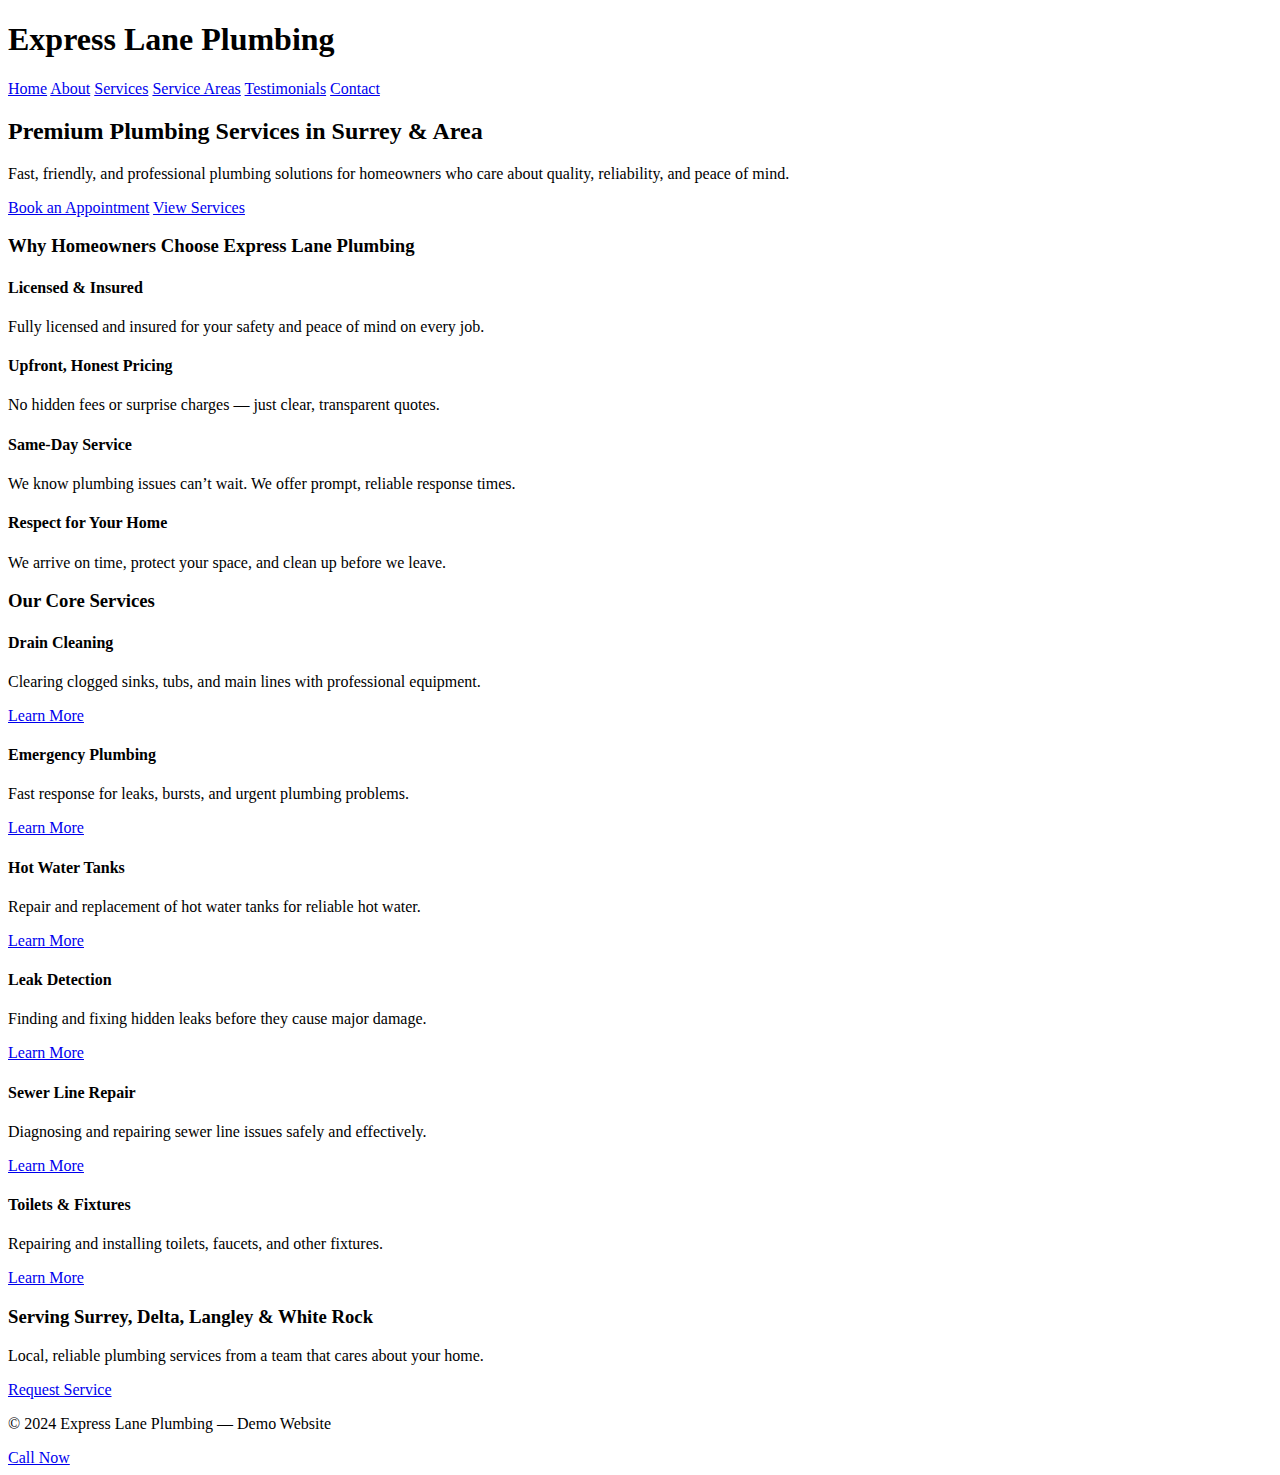
<file: index.html>
<!DOCTYPE html>
<html lang="en">
<head>
    <meta charset="UTF-8">
    <meta name="viewport" content="width=device-width, initial-scale=1.0">
    <title>Express Lane Plumbing | Premium Plumbing Services in Surrey</title>
    <meta name="description" content="Express Lane Plumbing provides fast, friendly, and professional plumbing services in Surrey, Delta, Langley, and White Rock.">
    <link rel="stylesheet" href="css/styles.css">
</head>

<body>

<header>
    <div class="container nav-container">
        <h1 class="logo">Express Lane Plumbing</h1>
        <nav>
            <a href="index.html">Home</a>
            <a href="about.html">About</a>
            <a href="services.html">Services</a>
            <a href="areas.html">Service Areas</a>
            <a href="testimonials.html">Testimonials</a>
            <a href="contact.html">Contact</a>
        </nav>
    </div>
</header>

<section class="hero">
    <div class="container">
        <div class="hero-inner">
            <h2>Premium Plumbing Services in Surrey & Area</h2>
            <p class="hero-sub">Fast, friendly, and professional plumbing solutions for homeowners who care about quality, reliability, and peace of mind.</p>
            <a class="btn btn-primary" href="contact.html">Book an Appointment</a>
            <a class="btn btn-secondary" href="services.html">View Services</a>
        </div>
    </div>
</section>

<section class="container">
    <h3>Why Homeowners Choose Express Lane Plumbing</h3>
    <div class="grid">
        <div class="card">
            <h4>Licensed & Insured</h4>
            <p>Fully licensed and insured for your safety and peace of mind on every job.</p>
        </div>
        <div class="card">
            <h4>Upfront, Honest Pricing</h4>
            <p>No hidden fees or surprise charges — just clear, transparent quotes.</p>
        </div>
        <div class="card">
            <h4>Same‑Day Service</h4>
            <p>We know plumbing issues can’t wait. We offer prompt, reliable response times.</p>
        </div>
        <div class="card">
            <h4>Respect for Your Home</h4>
            <p>We arrive on time, protect your space, and clean up before we leave.</p>
        </div>
    </div>
</section>

<section class="container">
    <h3>Our Core Services</h3>
    <div class="service-cards">
        <div class="service-card">
            <h4>Drain Cleaning</h4>
            <p>Clearing clogged sinks, tubs, and main lines with professional equipment.</p>
            <a class="btn btn-secondary" href="drain-cleaning.html">Learn More</a>
        </div>
        <div class="service-card">
            <h4>Emergency Plumbing</h4>
            <p>Fast response for leaks, bursts, and urgent plumbing problems.</p>
            <a class="btn btn-secondary" href="emergency-plumbing.html">Learn More</a>
        </div>
        <div class="service-card">
            <h4>Hot Water Tanks</h4>
            <p>Repair and replacement of hot water tanks for reliable hot water.</p>
            <a class="btn btn-secondary" href="hot-water-tanks.html">Learn More</a>
        </div>
        <div class="service-card">
            <h4>Leak Detection</h4>
            <p>Finding and fixing hidden leaks before they cause major damage.</p>
            <a class="btn btn-secondary" href="leak-detection.html">Learn More</a>
        </div>
        <div class="service-card">
            <h4>Sewer Line Repair</h4>
            <p>Diagnosing and repairing sewer line issues safely and effectively.</p>
            <a class="btn btn-secondary" href="sewer-line-repair.html">Learn More</a>
        </div>
        <div class="service-card">
            <h4>Toilets & Fixtures</h4>
            <p>Repairing and installing toilets, faucets, and other fixtures.</p>
            <a class="btn btn-secondary" href="toilet-repair.html">Learn More</a>
        </div>
    </div>
</section>

<section class="cta">
    <div class="container">
        <h3>Serving Surrey, Delta, Langley & White Rock</h3>
        <p>Local, reliable plumbing services from a team that cares about your home.</p>
        <a class="btn btn-primary" href="contact.html">Request Service</a>
    </div>
</section>

<footer>
    <div class="container">
        <p>© 2024 Express Lane Plumbing — Demo Website</p>
    </div>
</footer>

<a class="call-now" href="tel:16044460445">Call Now</a>

</body>
</html>
</file>
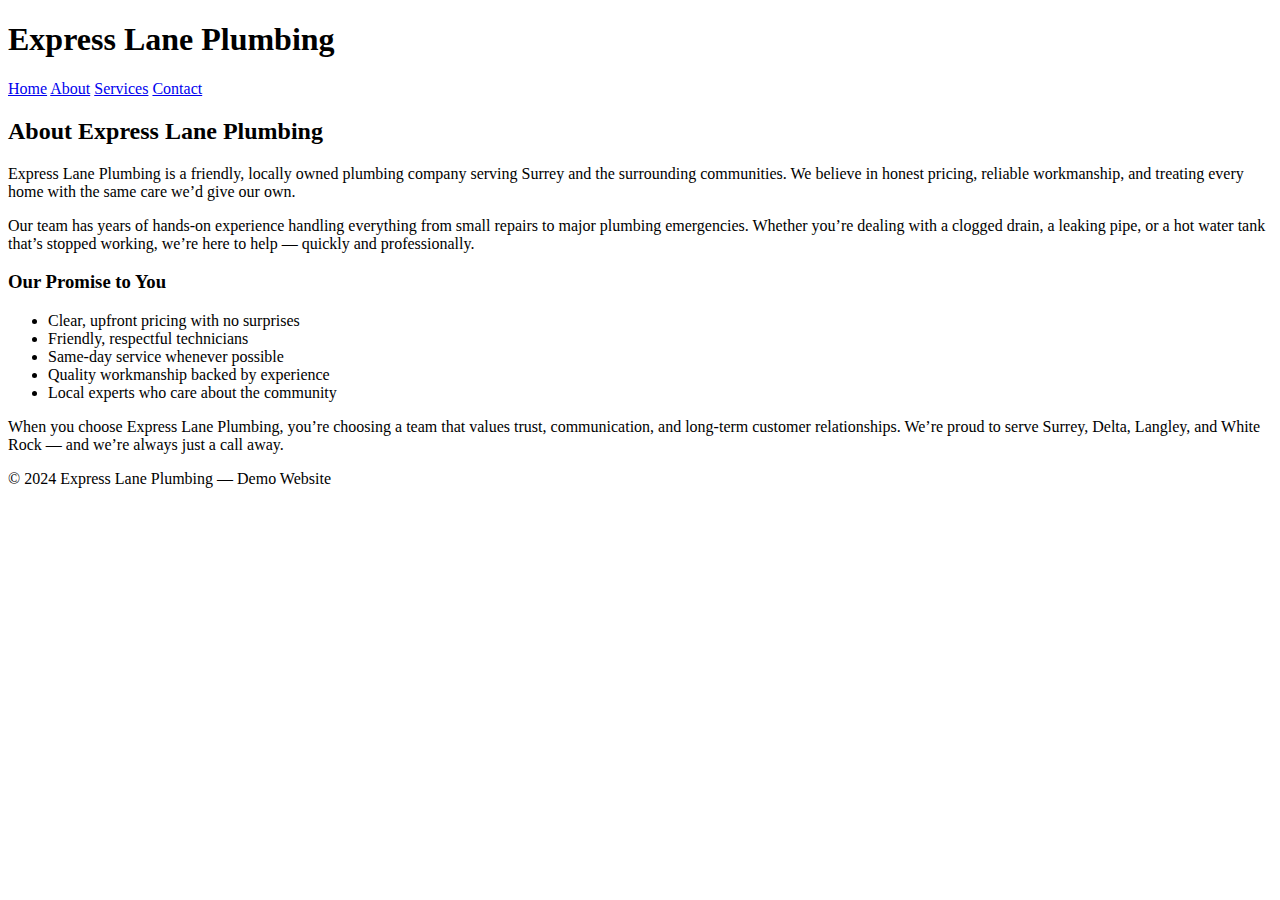
<file: about.html>
<!DOCTYPE html>
<html lang="en">
<head>
    <meta charset="UTF-8">
    <meta name="viewport" content="width=device-width, initial-scale=1.0">
    <title>About Us | Express Lane Plumbing</title>
    <link rel="stylesheet" href="css/styles.css">
</head>

<body>

<header>
    <div class="container">
        <h1 class="logo">Express Lane Plumbing</h1>
        <nav>
            <a href="index.html">Home</a>
            <a href="about.html">About</a>
            <a href="services.html">Services</a>
            <a href="contact.html">Contact</a>
        </nav>
    </div>
</header>

<section class="container">
    <h2>About Express Lane Plumbing</h2>

    <p>Express Lane Plumbing is a friendly, locally owned plumbing company serving Surrey and the surrounding communities. We believe in honest pricing, reliable workmanship, and treating every home with the same care we’d give our own.</p>

    <p>Our team has years of hands‑on experience handling everything from small repairs to major plumbing emergencies. Whether you’re dealing with a clogged drain, a leaking pipe, or a hot water tank that’s stopped working, we’re here to help — quickly and professionally.</p>

    <h3>Our Promise to You</h3>
    <ul>
        <li>Clear, upfront pricing with no surprises</li>
        <li>Friendly, respectful technicians</li>
        <li>Same‑day service whenever possible</li>
        <li>Quality workmanship backed by experience</li>
        <li>Local experts who care about the community</li>
    </ul>

    <p>When you choose Express Lane Plumbing, you’re choosing a team that values trust, communication, and long‑term customer relationships. We’re proud to serve Surrey, Delta, Langley, and White Rock — and we’re always just a call away.</p>
</section>


<footer>
    <div class="container">
        <p>© 2024 Express Lane Plumbing — Demo Website</p>
    </div>
</footer>

</body>
</html>
</file>
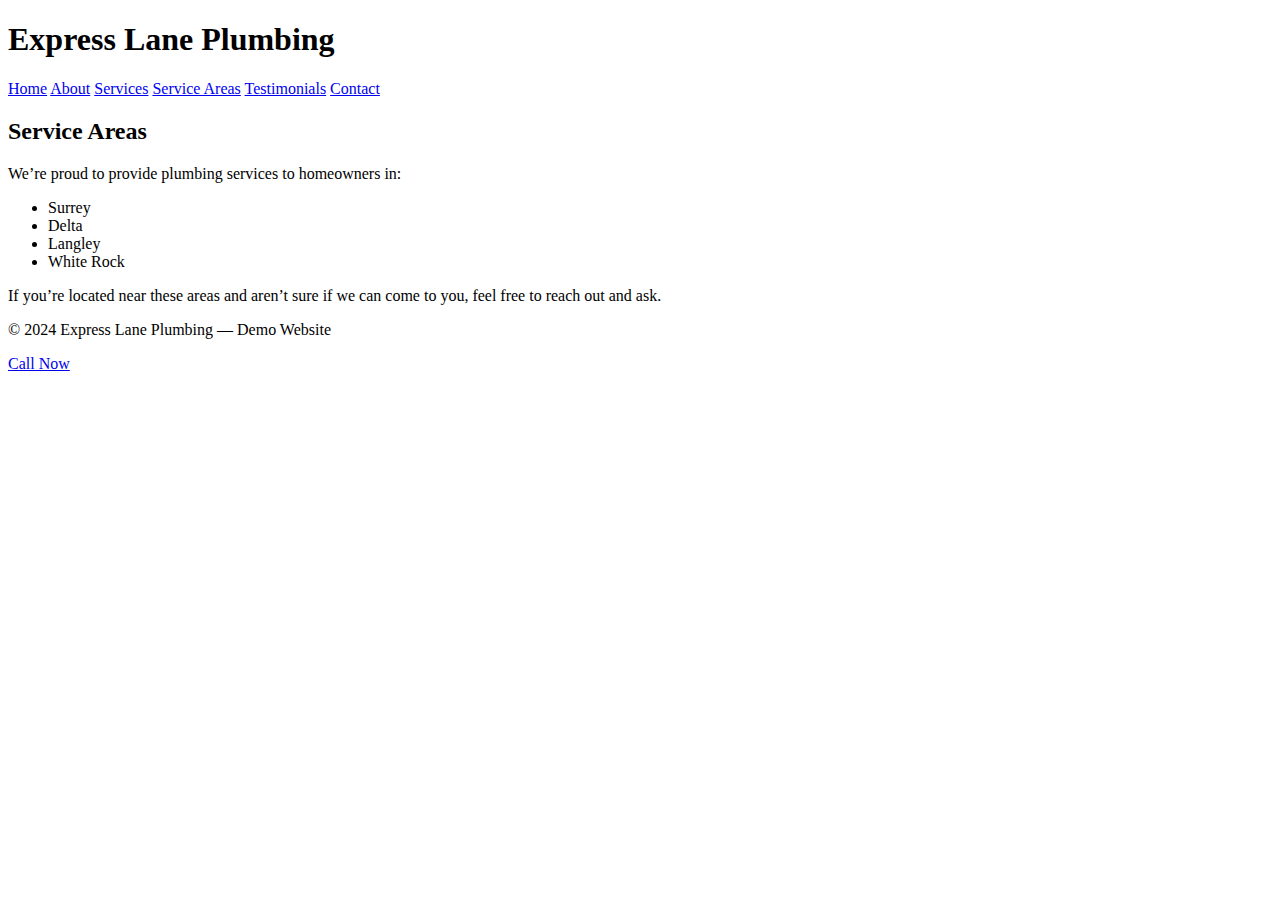
<file: areas.html>
<!DOCTYPE html>
<html lang="en">
<head>
    <meta charset="UTF-8">
    <meta name="viewport" content="width=device-width, initial-scale=1.0">
    <title>Service Areas | Express Lane Plumbing</title>
    <meta name="description" content="Express Lane Plumbing proudly serves Surrey, Delta, Langley, and White Rock.">
    <link rel="stylesheet" href="css/styles.css">
</head>

<body>

<header>
    <div class="container nav-container">
        <h1 class="logo">Express Lane Plumbing</h1>
        <nav>
            <a href="index.html">Home</a>
            <a href="about.html">About</a>
            <a href="services.html">Services</a>
            <a href="areas.html">Service Areas</a>
            <a href="testimonials.html">Testimonials</a>
            <a href="contact.html">Contact</a>
        </nav>
    </div>
</header>

<section class="container page">
    <h2>Service Areas</h2>

    <p>We’re proud to provide plumbing services to homeowners in:</p>

    <ul class="area-list">
        <li>Surrey</li>
        <li>Delta</li>
        <li>Langley</li>
        <li>White Rock</li>
    </ul>

    <p>If you’re located near these areas and aren’t sure if we can come to you, feel free to reach out and ask.</p>
</section>

<footer>
    <div class="container">
        <p>© 2024 Express Lane Plumbing — Demo Website</p>
    </div>
</footer>

<a class="call-now" href="tel:16044460445">Call Now</a>

</body>
</html>
</file>
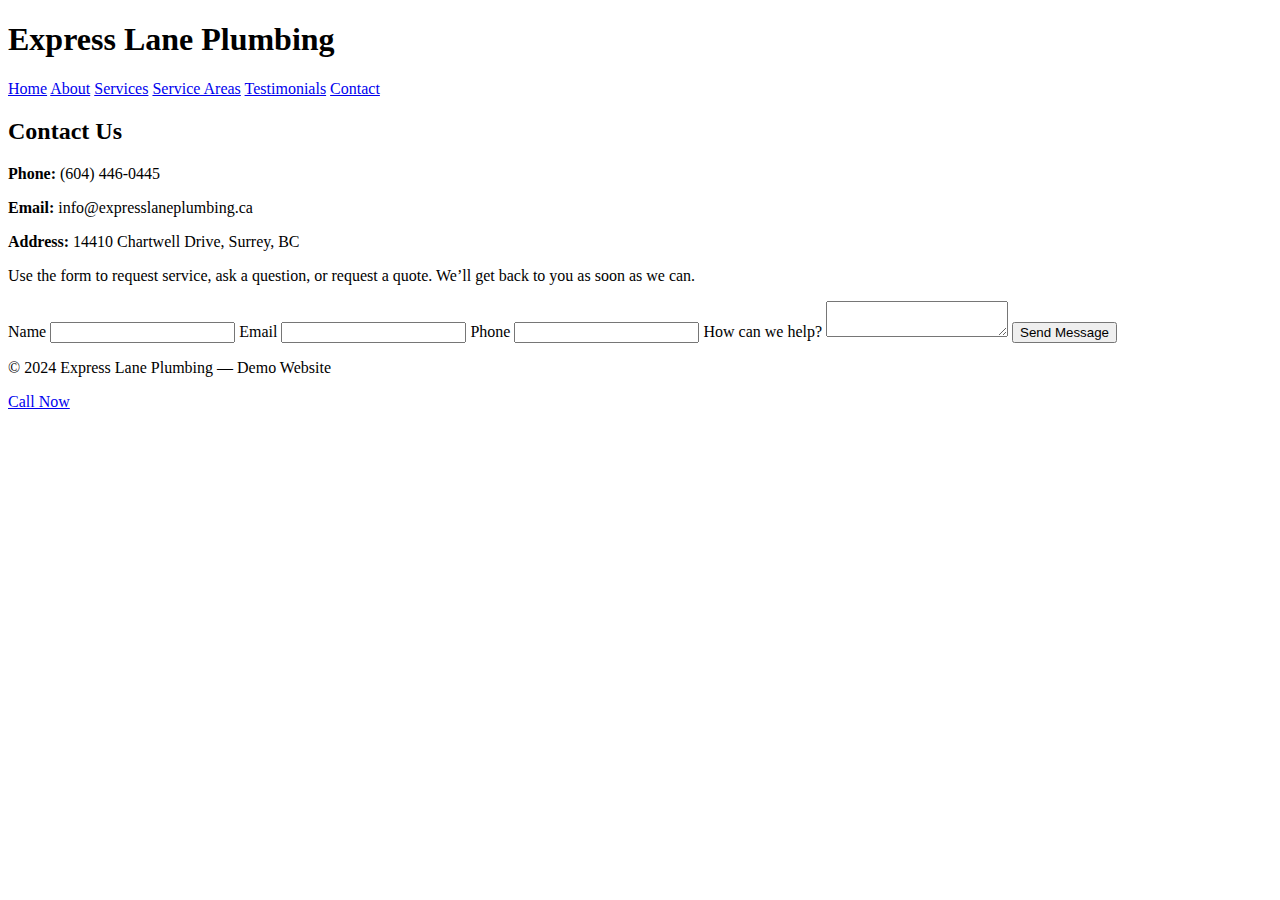
<file: contact.html>
<!DOCTYPE html>
<html lang="en">
<head>
    <meta charset="UTF-8">
    <meta name="viewport" content="width=device-width, initial-scale=1.0">
    <title>Contact Us | Express Lane Plumbing</title>
    <meta name="description" content="Contact Express Lane Plumbing to book an appointment or request a quote.">
    <link rel="stylesheet" href="css/styles.css">
</head>

<body>

<header>
    <div class="container nav-container">
        <h1 class="logo">Express Lane Plumbing</h1>
        <nav>
            <a href="index.html">Home</a>
            <a href="about.html">About</a>
            <a href="services.html">Services</a>
            <a href="areas.html">Service Areas</a>
            <a href="testimonials.html">Testimonials</a>
            <a href="contact.html">Contact</a>
        </nav>
    </div>
</header>

<section class="container page">
    <h2>Contact Us</h2>

    <div class="contact-grid">
        <div>
            <p><strong>Phone:</strong> (604) 446‑0445</p>
            <p><strong>Email:</strong> info@expresslaneplumbing.ca</p>
            <p><strong>Address:</strong> 14410 Chartwell Drive, Surrey, BC</p>
            <p>Use the form to request service, ask a question, or request a quote. We’ll get back to you as soon as we can.</p>
        </div>

        <form action="https://formspree.io/f/your-form-id" method="POST">
            <label for="name">Name</label>
            <input id="name" type="text" name="name" required>

            <label for="email">Email</label>
            <input id="email" type="email" name="_replyto" required>

            <label for="phone">Phone</label>
            <input id="phone" type="text" name="phone">

            <label for="message">How can we help?</label>
            <textarea id="message" name="message" required></textarea>

            <button class="btn btn-primary" type="submit">Send Message</button>
        </form>
    </div>
</section>

<footer>
    <div class="container">
        <p>© 2024 Express Lane Plumbing — Demo Website</p>
    </div>
</footer>

<a class="call-now" href="tel:16044460445">Call Now</a>

</body>
</html>
</file>
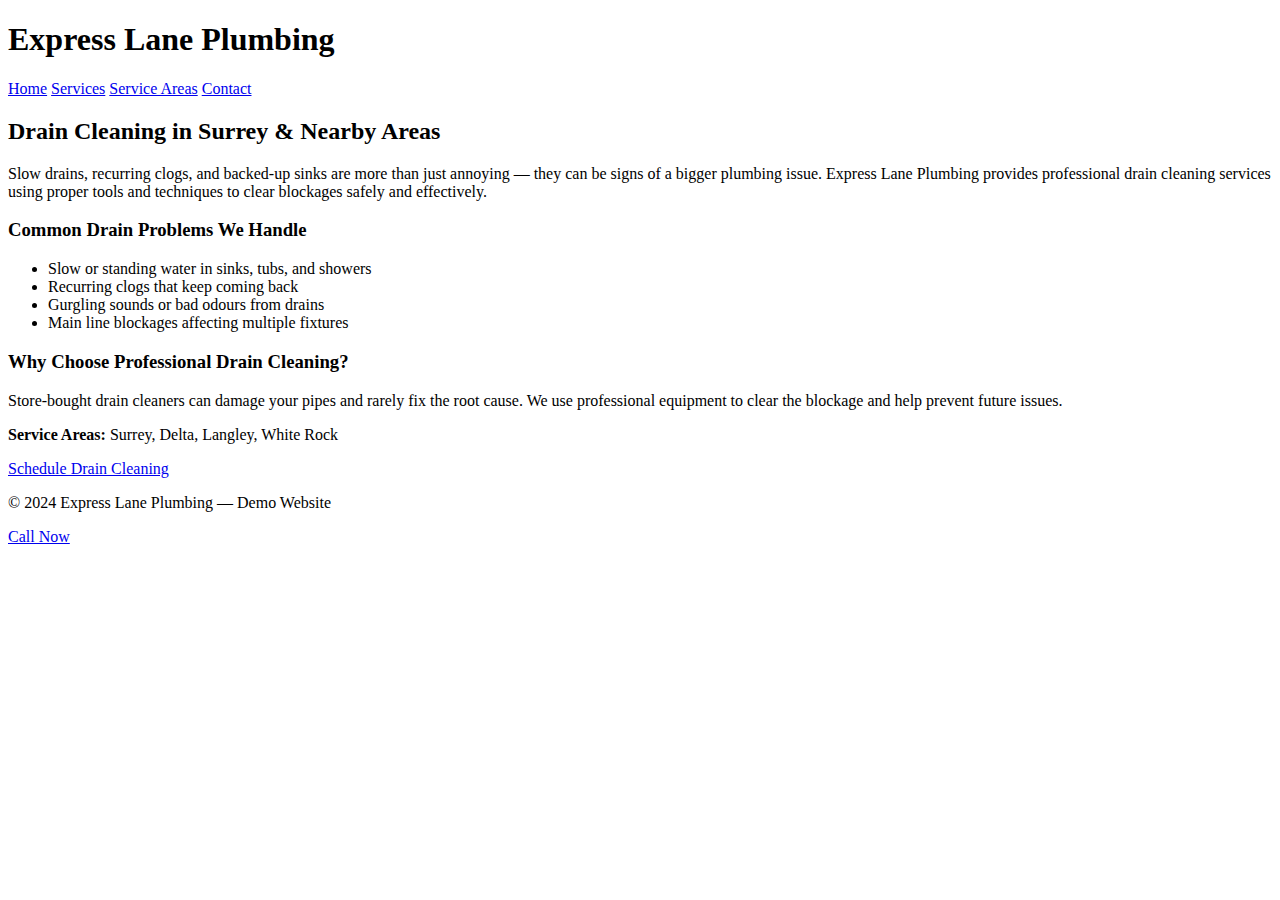
<file: drain-cleaning.html>
<!DOCTYPE html>
<html lang="en">
<head>
    <meta charset="UTF-8">
    <meta name="viewport" content="width=device-width, initial-scale=1.0">
    <title>Drain Cleaning in Surrey | Express Lane Plumbing</title>
    <meta name="description" content="Professional drain cleaning services in Surrey, Delta, Langley, and White Rock. Fast, effective, and safe.">
    <link rel="stylesheet" href="css/styles.css">
</head>

<body>

<header>
    <div class="container nav-container">
        <h1 class="logo">Express Lane Plumbing</h1>
        <nav>
            <a href="index.html">Home</a>
            <a href="services.html">Services</a>
            <a href="areas.html">Service Areas</a>
            <a href="contact.html">Contact</a>
        </nav>
    </div>
</header>

<section class="container page">
    <h2>Drain Cleaning in Surrey & Nearby Areas</h2>

    <p>Slow drains, recurring clogs, and backed‑up sinks are more than just annoying — they can be signs of a bigger plumbing issue. Express Lane Plumbing provides professional drain cleaning services using proper tools and techniques to clear blockages safely and effectively.</p>

    <h3>Common Drain Problems We Handle</h3>
    <ul>
        <li>Slow or standing water in sinks, tubs, and showers</li>
        <li>Recurring clogs that keep coming back</li>
        <li>Gurgling sounds or bad odours from drains</li>
        <li>Main line blockages affecting multiple fixtures</li>
    </ul>

    <h3>Why Choose Professional Drain Cleaning?</h3>
    <p>Store‑bought drain cleaners can damage your pipes and rarely fix the root cause. We use professional equipment to clear the blockage and help prevent future issues.</p>

    <p><strong>Service Areas:</strong> Surrey, Delta, Langley, White Rock</p>

    <a class="btn btn-primary" href="contact.html">Schedule Drain Cleaning</a>
</section>

<footer>
    <div class="container">
        <p>© 2024 Express Lane Plumbing — Demo Website</p>
    </div>
</footer>

<a class="call-now" href="tel:16044460445">Call Now</a>

</body>
</html>
</file>
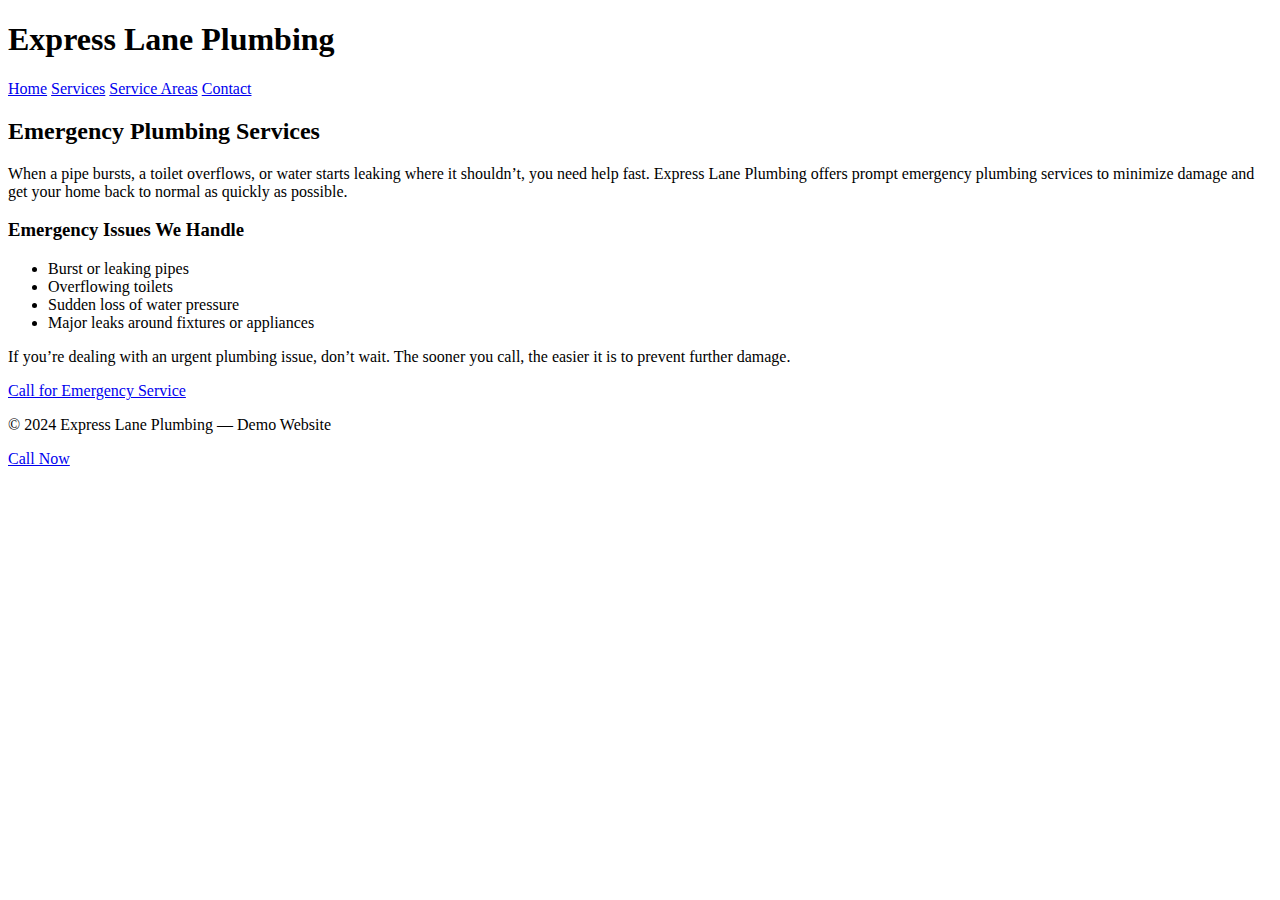
<file: emergency-plumbing.html>
<!DOCTYPE html>
<html lang="en">
<head>
    <meta charset="UTF-8">
    <meta name="viewport" content="width=device-width, initial-scale=1.0">
    <title>Emergency Plumbing | Express Lane Plumbing</title>
    <meta name="description" content="Emergency plumbing services for leaks, bursts, and urgent issues in Surrey and nearby areas.">
    <link rel="stylesheet" href="css/styles.css">
</head>

<body>

<header>
    <div class="container nav-container">
        <h1 class="logo">Express Lane Plumbing</h1>
        <nav>
            <a href="index.html">Home</a>
            <a href="services.html">Services</a>
            <a href="areas.html">Service Areas</a>
            <a href="contact.html">Contact</a>
        </nav>
    </div>
</header>

<section class="container page">
    <h2>Emergency Plumbing Services</h2>

    <p>When a pipe bursts, a toilet overflows, or water starts leaking where it shouldn’t, you need help fast. Express Lane Plumbing offers prompt emergency plumbing services to minimize damage and get your home back to normal as quickly as possible.</p>

    <h3>Emergency Issues We Handle</h3>
    <ul>
        <li>Burst or leaking pipes</li>
        <li>Overflowing toilets</li>
        <li>Sudden loss of water pressure</li>
        <li>Major leaks around fixtures or appliances</li>
    </ul>

    <p>If you’re dealing with an urgent plumbing issue, don’t wait. The sooner you call, the easier it is to prevent further damage.</p>

    <a class="btn btn-primary" href="tel:16044460445">Call for Emergency Service</a>
</section>

<footer>
    <div class="container">
        <p>© 2024 Express Lane Plumbing — Demo Website</p>
    </div>
</footer>

<a class="call-now" href="tel:16044460445">Call Now</a>

</body>
</html>
</file>
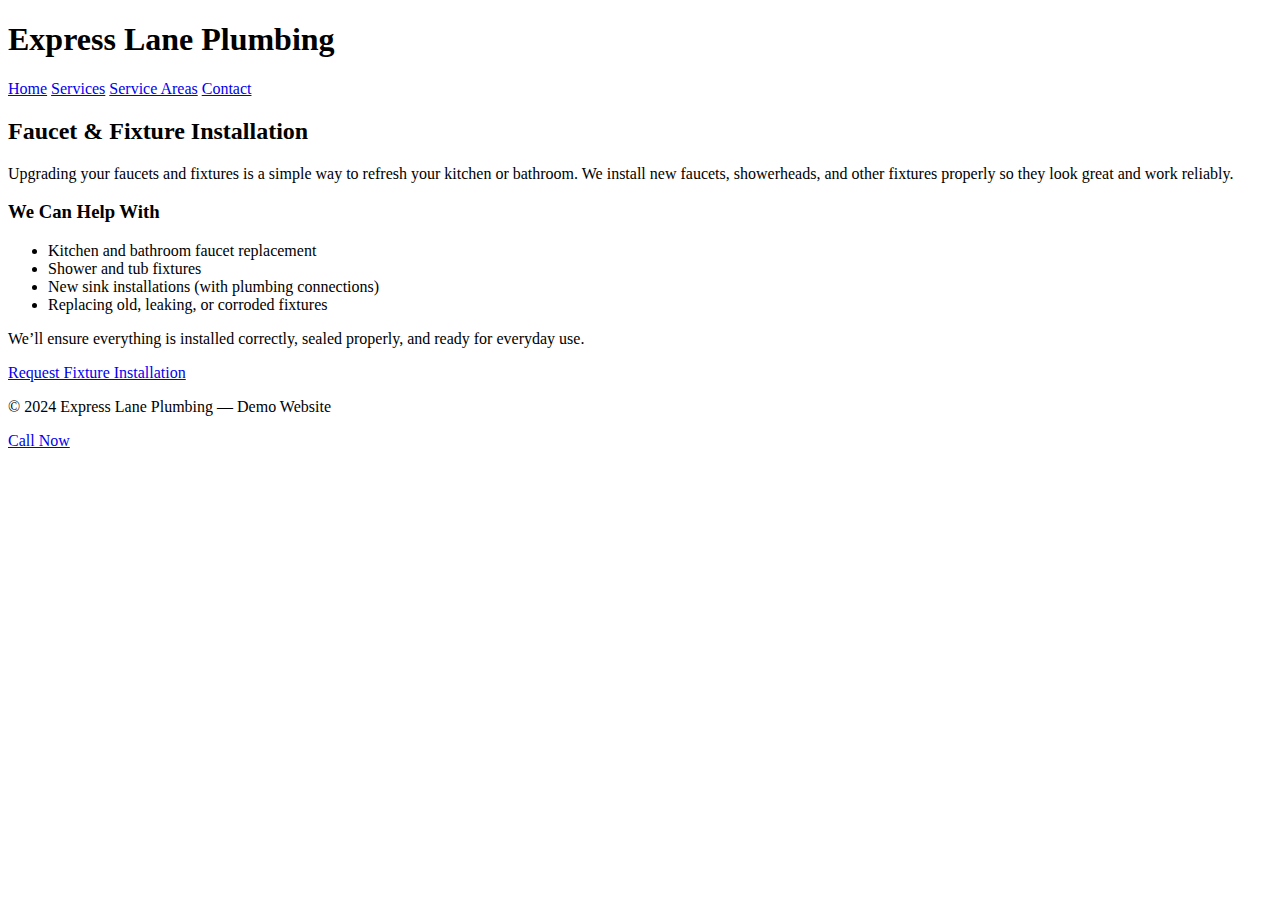
<file: faucet-installation.html>
<!DOCTYPE html>
<html lang="en">
<head>
    <meta charset="UTF-8">
    <meta name="viewport" content="width=device-width, initial-scale=1.0">
    <title>Faucet & Fixture Installation | Express Lane Plumbing</title>
    <meta name="description" content="Professional installation and replacement of faucets and fixtures in Surrey homes.">
    <link rel="stylesheet" href="css/styles.css">
</head>

<body>

<header>
    <div class="container nav-container">
        <h1 class="logo">Express Lane Plumbing</h1>
        <nav>
            <a href="index.html">Home</a>
            <a href="services.html">Services</a>
            <a href="areas.html">Service Areas</a>
            <a href="contact.html">Contact</a>
        </nav>
    </div>
</header>

<section class="container page">
    <h2>Faucet & Fixture Installation</h2>

    <p>Upgrading your faucets and fixtures is a simple way to refresh your kitchen or bathroom. We install new faucets, showerheads, and other fixtures properly so they look great and work reliably.</p>

    <h3>We Can Help With</h3>
    <ul>
        <li>Kitchen and bathroom faucet replacement</li>
        <li>Shower and tub fixtures</li>
        <li>New sink installations (with plumbing connections)</li>
        <li>Replacing old, leaking, or corroded fixtures</li>
    </ul>

    <p>We’ll ensure everything is installed correctly, sealed properly, and ready for everyday use.</p>

    <a class="btn btn-primary" href="contact.html">Request Fixture Installation</a>
</section>

<footer>
    <div class="container">
        <p>© 2024 Express Lane Plumbing — Demo Website</p>
    </div>
</footer>

<a class="call-now" href="tel:16044460445">Call Now</a>

</body>
</html>
</file>
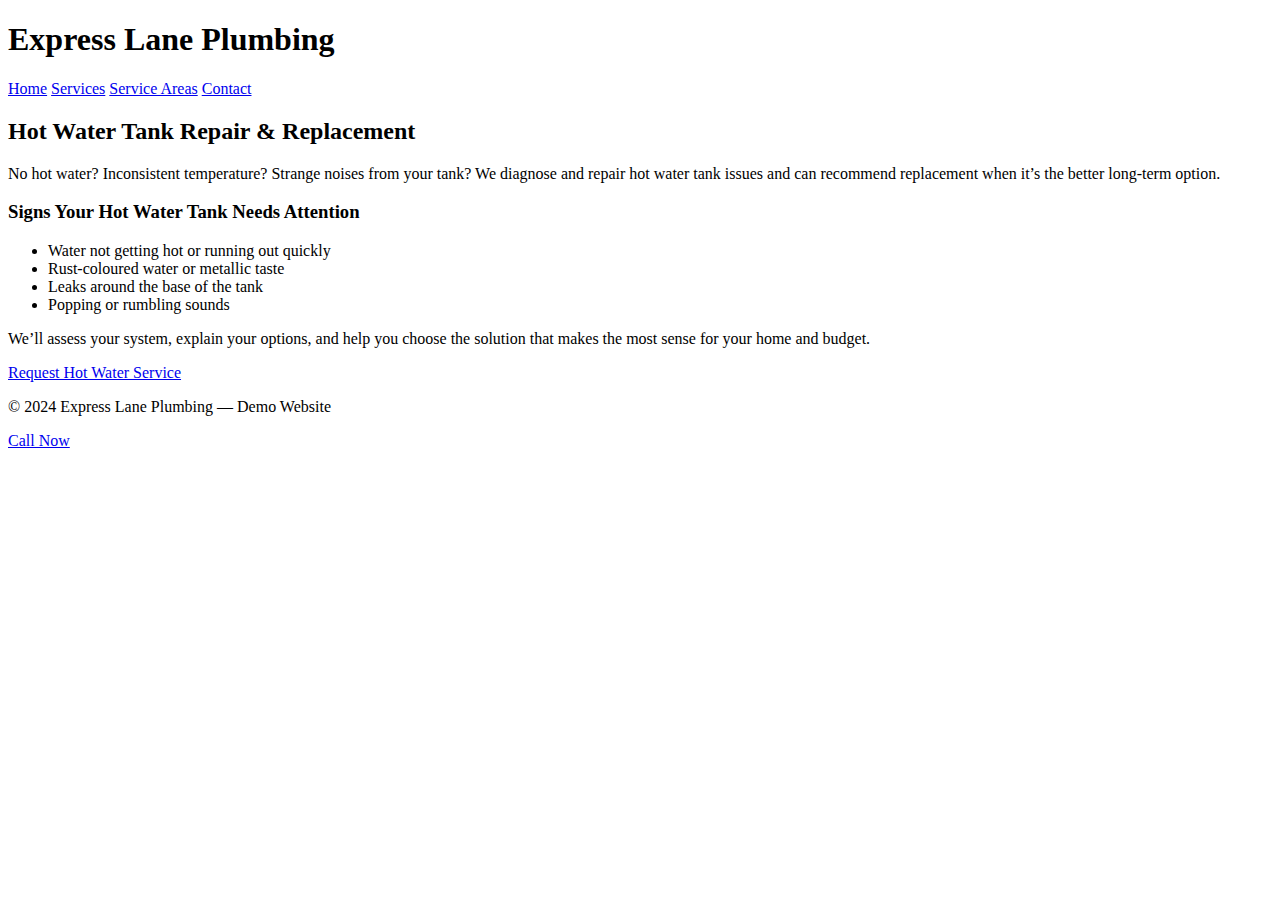
<file: hot-water-tanks.html>
<!DOCTYPE html>
<html lang="en">
<head>
    <meta charset="UTF-8">
    <meta name="viewport" content="width=device-width, initial-scale=1.0">
    <title>Hot Water Tank Repair & Replacement | Express Lane Plumbing</title>
    <meta name="description" content="Hot water tank repair and replacement services in Surrey and surrounding areas.">
    <link rel="stylesheet" href="css/styles.css">
</head>

<body>

<header>
    <div class="container nav-container">
        <h1 class="logo">Express Lane Plumbing</h1>
        <nav>
            <a href="index.html">Home</a>
            <a href="services.html">Services</a>
            <a href="areas.html">Service Areas</a>
            <a href="contact.html">Contact</a>
        </nav>
    </div>
</header>

<section class="container page">
    <h2>Hot Water Tank Repair & Replacement</h2>

    <p>No hot water? Inconsistent temperature? Strange noises from your tank? We diagnose and repair hot water tank issues and can recommend replacement when it’s the better long‑term option.</p>

    <h3>Signs Your Hot Water Tank Needs Attention</h3>
    <ul>
        <li>Water not getting hot or running out quickly</li>
        <li>Rust‑coloured water or metallic taste</li>
        <li>Leaks around the base of the tank</li>
        <li>Popping or rumbling sounds</li>
    </ul>

    <p>We’ll assess your system, explain your options, and help you choose the solution that makes the most sense for your home and budget.</p>

    <a class="btn btn-primary" href="contact.html">Request Hot Water Service</a>
</section>

<footer>
    <div class="container">
        <p>© 2024 Express Lane Plumbing — Demo Website</p>
    </div>
</footer>

<a class="call-now" href="tel:16044460445">Call Now</a>

</body>
</html>
</file>
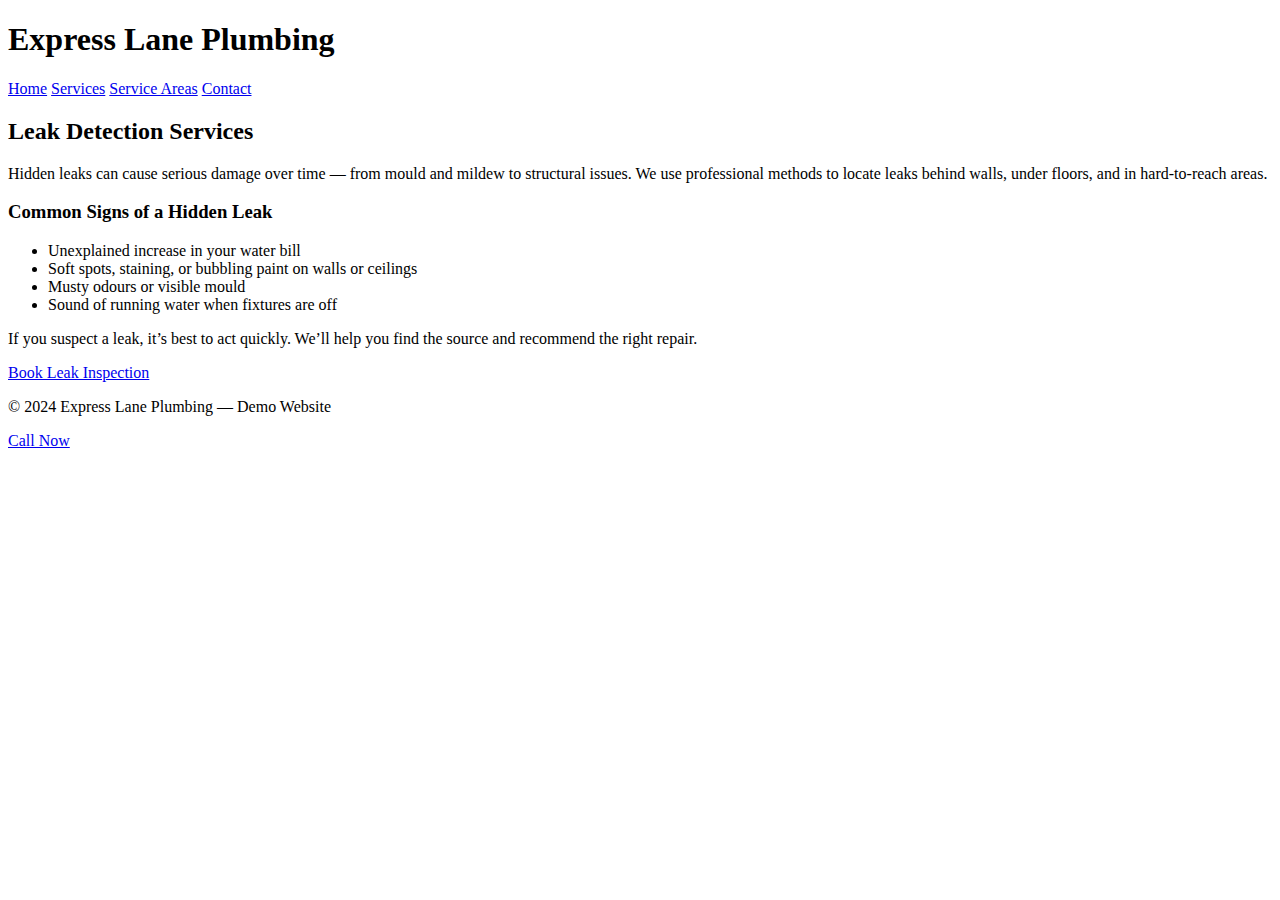
<file: leak-detection.html>
<!DOCTYPE html>
<html lang="en">
<head>
    <meta charset="UTF-8">
    <meta name="viewport" content="width=device-width, initial-scale=1.0">
    <title>Leak Detection | Express Lane Plumbing</title>
    <meta name="description" content="Professional leak detection services to find and fix hidden plumbing leaks in Surrey homes.">
    <link rel="stylesheet" href="css/styles.css">
</head>

<body>

<header>
    <div class="container nav-container">
        <h1 class="logo">Express Lane Plumbing</h1>
        <nav>
            <a href="index.html">Home</a>
            <a href="services.html">Services</a>
            <a href="areas.html">Service Areas</a>
            <a href="contact.html">Contact</a>
        </nav>
    </div>
</header>

<section class="container page">
    <h2>Leak Detection Services</h2>

    <p>Hidden leaks can cause serious damage over time — from mould and mildew to structural issues. We use professional methods to locate leaks behind walls, under floors, and in hard‑to‑reach areas.</p>

    <h3>Common Signs of a Hidden Leak</h3>
    <ul>
        <li>Unexplained increase in your water bill</li>
        <li>Soft spots, staining, or bubbling paint on walls or ceilings</li>
        <li>Musty odours or visible mould</li>
        <li>Sound of running water when fixtures are off</li>
    </ul>

    <p>If you suspect a leak, it’s best to act quickly. We’ll help you find the source and recommend the right repair.</p>

    <a class="btn btn-primary" href="contact.html">Book Leak Inspection</a>
</section>

<footer>
    <div class="container">
        <p>© 2024 Express Lane Plumbing — Demo Website</p>
    </div>
</footer>

<a class="call-now" href="tel:16044460445">Call Now</a>

</body>
</html>
</file>
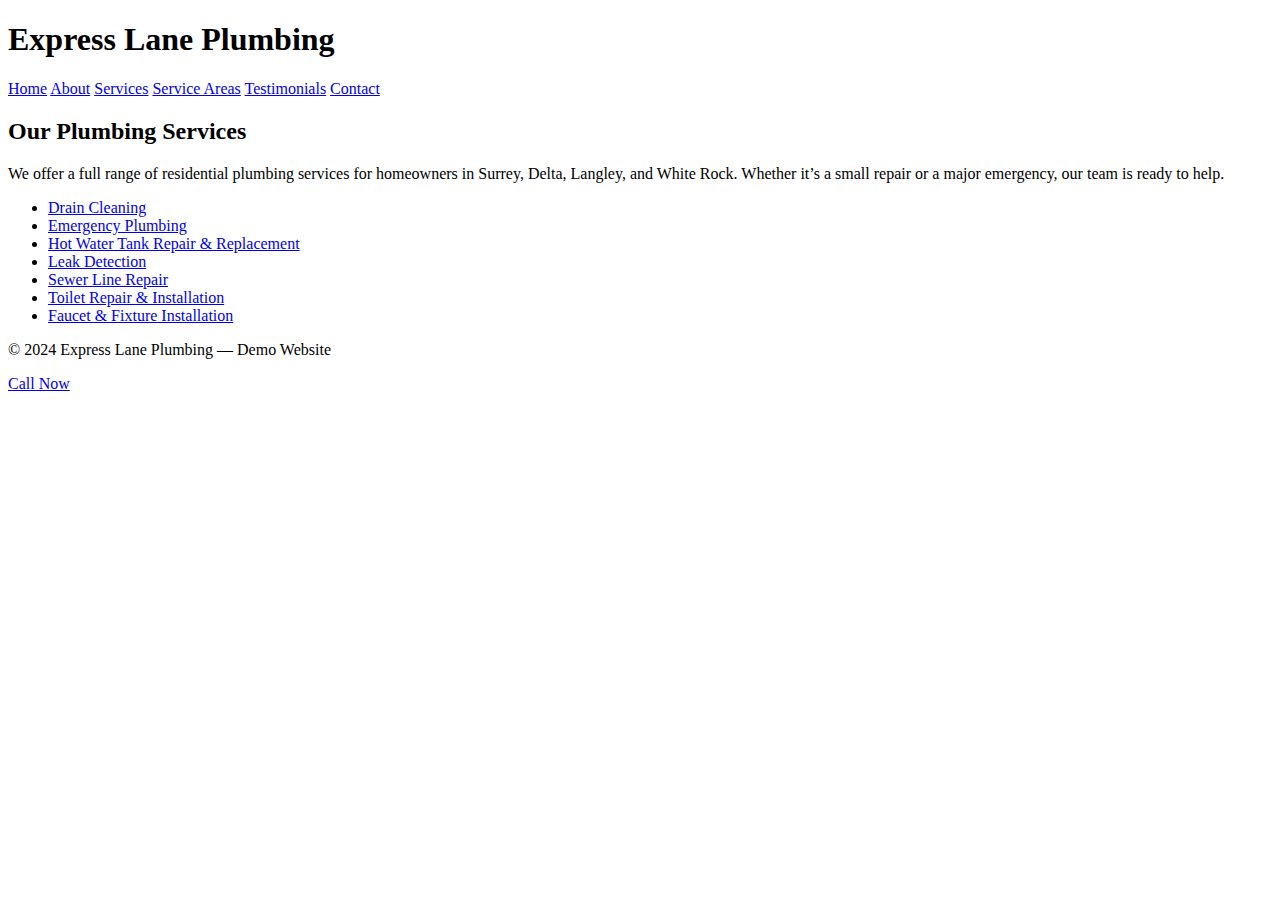
<file: services.html>
<!DOCTYPE html>
<html lang="en">
<head>
    <meta charset="UTF-8">
    <meta name="viewport" content="width=device-width, initial-scale=1.0">
    <title>Plumbing Services | Express Lane Plumbing</title>
    <meta name="description" content="Explore the full range of plumbing services offered by Express Lane Plumbing in Surrey and nearby areas.">
    <link rel="stylesheet" href="css/styles.css">
</head>

<body>

<header>
    <div class="container nav-container">
        <h1 class="logo">Express Lane Plumbing</h1>
        <nav>
            <a href="index.html">Home</a>
            <a href="about.html">About</a>
            <a href="services.html">Services</a>
            <a href="areas.html">Service Areas</a>
            <a href="testimonials.html">Testimonials</a>
            <a href="contact.html">Contact</a>
        </nav>
    </div>
</header>

<section class="container page">
    <h2>Our Plumbing Services</h2>

    <p>We offer a full range of residential plumbing services for homeowners in Surrey, Delta, Langley, and White Rock. Whether it’s a small repair or a major emergency, our team is ready to help.</p>

    <ul class="service-list">
        <li><a href="drain-cleaning.html">Drain Cleaning</a></li>
        <li><a href="emergency-plumbing.html">Emergency Plumbing</a></li>
        <li><a href="hot-water-tanks.html">Hot Water Tank Repair & Replacement</a></li>
        <li><a href="leak-detection.html">Leak Detection</a></li>
        <li><a href="sewer-line-repair.html">Sewer Line Repair</a></li>
        <li><a href="toilet-repair.html">Toilet Repair & Installation</a></li>
        <li><a href="faucet-installation.html">Faucet & Fixture Installation</a></li>
    </ul>
</section>

<footer>
    <div class="container">
        <p>© 2024 Express Lane Plumbing — Demo Website</p>
    </div>
</footer>

<a class="call-now" href="tel:16044460445">Call Now</a>

</body>
</html>
</file>
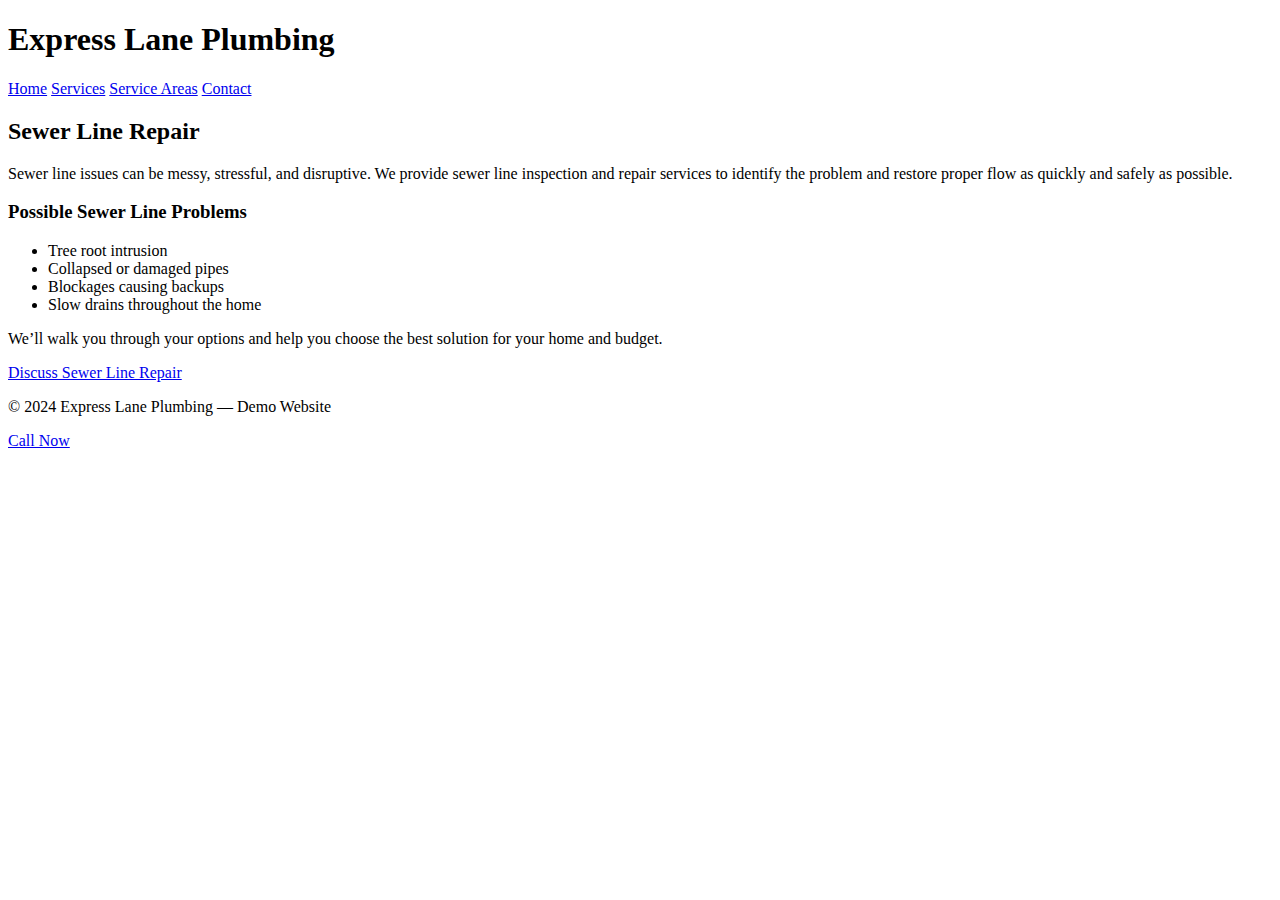
<file: sewer-line-repair.html>
<!DOCTYPE html>
<html lang="en">
<head>
    <meta charset="UTF-8">
    <meta name="viewport" content="width=device-width, initial-scale=1.0">
    <title>Sewer Line Repair | Express Lane Plumbing</title>
    <meta name="description" content="Sewer line inspection and repair services for homes in Surrey and nearby communities.">
    <link rel="stylesheet" href="css/styles.css">
</head>

<body>

<header>
    <div class="container nav-container">
        <h1 class="logo">Express Lane Plumbing</h1>
        <nav>
            <a href="index.html">Home</a>
            <a href="services.html">Services</a>
            <a href="areas.html">Service Areas</a>
            <a href="contact.html">Contact</a>
        </nav>
    </div>
</header>

<section class="container page">
    <h2>Sewer Line Repair</h2>

    <p>Sewer line issues can be messy, stressful, and disruptive. We provide sewer line inspection and repair services to identify the problem and restore proper flow as quickly and safely as possible.</p>

    <h3>Possible Sewer Line Problems</h3>
    <ul>
        <li>Tree root intrusion</li>
        <li>Collapsed or damaged pipes</li>
        <li>Blockages causing backups</li>
        <li>Slow drains throughout the home</li>
    </ul>

    <p>We’ll walk you through your options and help you choose the best solution for your home and budget.</p>

    <a class="btn btn-primary" href="contact.html">Discuss Sewer Line Repair</a>
</section>

<footer>
    <div class="container">
        <p>© 2024 Express Lane Plumbing — Demo Website</p>
    </div>
</footer>

<a class="call-now" href="tel:16044460445">Call Now</a>

</body>
</html>
</file>
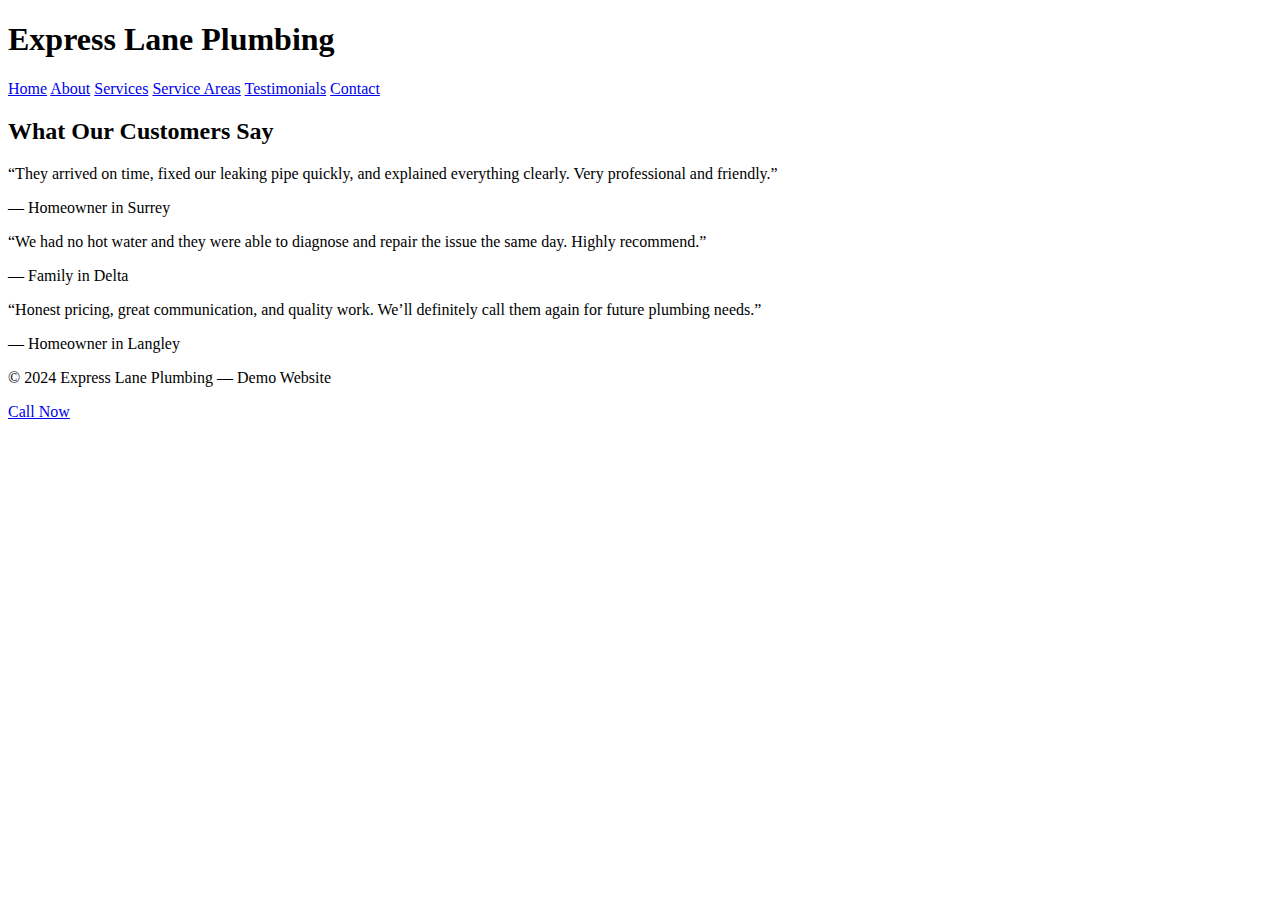
<file: testimonials.html>
<!DOCTYPE html>
<html lang="en">
<head>
    <meta charset="UTF-8">
    <meta name="viewport" content="width=device-width, initial-scale=1.0">
    <title>Customer Testimonials | Express Lane Plumbing</title>
    <meta name="description" content="Read what homeowners in Surrey and nearby areas say about Express Lane Plumbing.">
    <link rel="stylesheet" href="css/styles.css">
</head>

<body>

<header>
    <div class="container nav-container">
        <h1 class="logo">Express Lane Plumbing</h1>
        <nav>
            <a href="index.html">Home</a>
            <a href="about.html">About</a>
            <a href="services.html">Services</a>
            <a href="areas.html">Service Areas</a>
            <a href="testimonials.html">Testimonials</a>
            <a href="contact.html">Contact</a>
        </nav>
    </div>
</header>

<section class="container page">
    <h2>What Our Customers Say</h2>

    <div class="testimonials">
        <div class="testimonial">
            <p>“They arrived on time, fixed our leaking pipe quickly, and explained everything clearly. Very professional and friendly.”</p>
            <p class="testimonial-name">— Homeowner in Surrey</p>
        </div>
        <div class="testimonial">
            <p>“We had no hot water and they were able to diagnose and repair the issue the same day. Highly recommend.”</p>
            <p class="testimonial-name">— Family in Delta</p>
        </div>
        <div class="testimonial">
            <p>“Honest pricing, great communication, and quality work. We’ll definitely call them again for future plumbing needs.”</p>
            <p class="testimonial-name">— Homeowner in Langley</p>
        </div>
    </div>
</section>

<footer>
    <div class="container">
        <p>© 2024 Express Lane Plumbing — Demo Website</p>
    </div>
</footer>

<a class="call-now" href="tel:16044460445">Call Now</a>

</body>
</html>
</file>
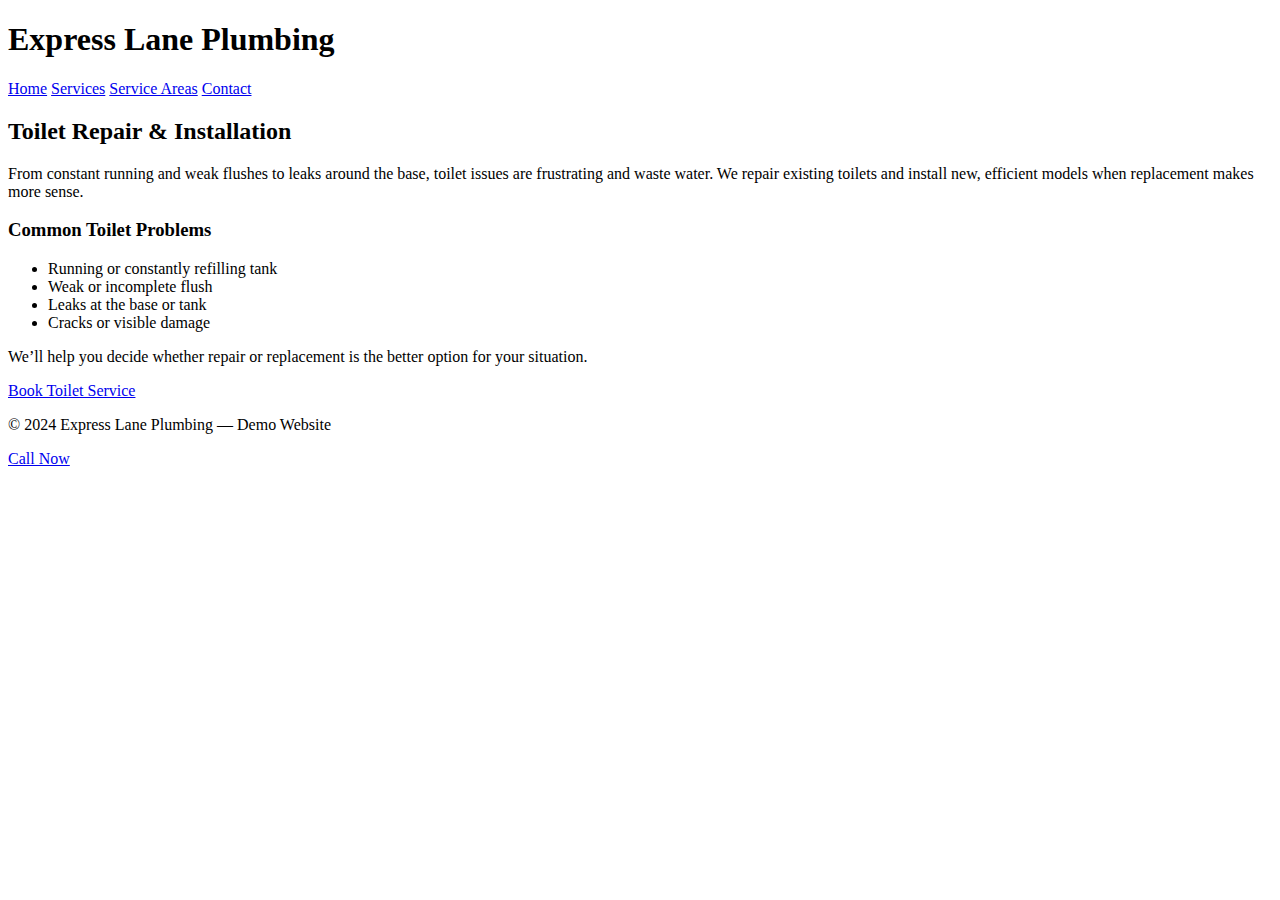
<file: toilet-repair.html>
<!DOCTYPE html>
<html lang="en">
<head>
    <meta charset="UTF-8">
    <meta name="viewport" content="width=device-width, initial-scale=1.0">
    <title>Toilet Repair & Installation | Express Lane Plumbing</title>
    <meta name="description" content="Toilet repair and installation services for homeowners in Surrey and surrounding areas.">
    <link rel="stylesheet" href="css/styles.css">
</head>

<body>

<header>
    <div class="container nav-container">
        <h1 class="logo">Express Lane Plumbing</h1>
        <nav>
            <a href="index.html">Home</a>
            <a href="services.html">Services</a>
            <a href="areas.html">Service Areas</a>
            <a href="contact.html">Contact</a>
        </nav>
    </div>
</header>

<section class="container page">
    <h2>Toilet Repair & Installation</h2>

    <p>From constant running and weak flushes to leaks around the base, toilet issues are frustrating and waste water. We repair existing toilets and install new, efficient models when replacement makes more sense.</p>

    <h3>Common Toilet Problems</h3>
    <ul>
        <li>Running or constantly refilling tank</li>
        <li>Weak or incomplete flush</li>
        <li>Leaks at the base or tank</li>
        <li>Cracks or visible damage</li>
    </ul>

    <p>We’ll help you decide whether repair or replacement is the better option for your situation.</p>

    <a class="btn btn-primary" href="contact.html">Book Toilet Service</a>
</section>

<footer>
    <div class="container">
        <p>© 2024 Express Lane Plumbing — Demo Website</p>
    </div>
</footer>

<a class="call-now" href="tel:16044460445">Call Now</a>

</body>
</html>
</file>
<file: css/styles.css>

</file>
